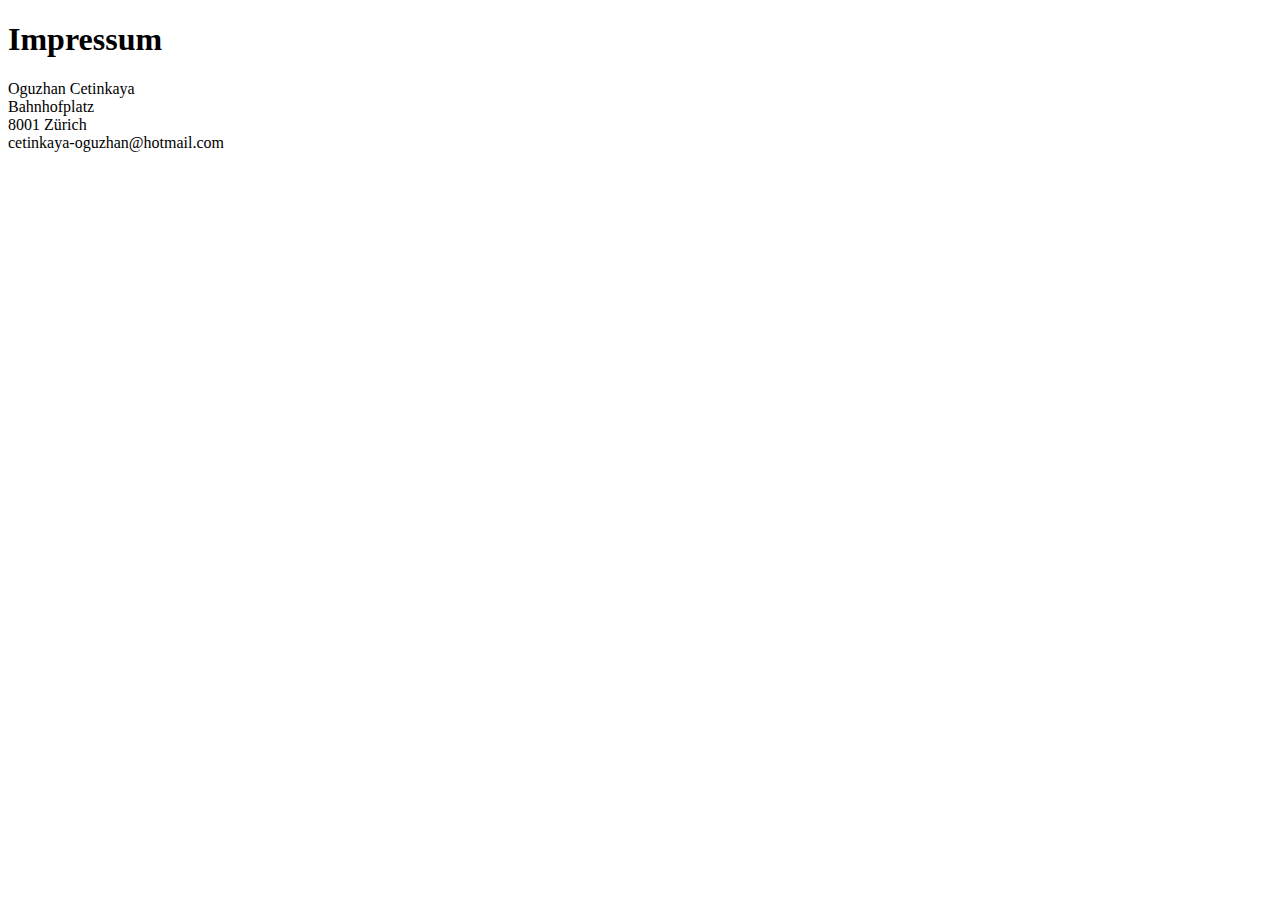
<file: html/impressum.html>
<!DOCTYPE html>
<html lang="en">
<head>
    <meta charset="UTF-8">
    <meta name="viewport" content="width=device-width, initial-scale=1.0">
    <title>Document</title>
</head>
<body>
    <h1>Impressum</h1>
    <p>Oguzhan Cetinkaya<br>
        Bahnhofplatz<br>
        8001 Zürich<br>
        cetinkaya-oguzhan@hotmail.com</p>
        
        <iframe src="https://www.google.com/maps/embed?pb=!1m18!1m12!1m3!1d2701.7207850842365!2d8.53578357619045!3d47.37836780371055!2m3!1f0!2f0!3f0!3m2!1i1024!2i768!4f13.1!3m3!1m2!1s0x47900a08cc0e6e41%3A0xf5c698b65f8c52a7!2sZurich%20HB!5e0!3m2!1str!2sch!4v1746192490075!5m2!1str!2sch" width="600" height="450" style="border:0;" allowfullscreen="" loading="lazy" referrerpolicy="no-referrer-when-downgrade"></iframe>

    
</body>
</html>
</file>
